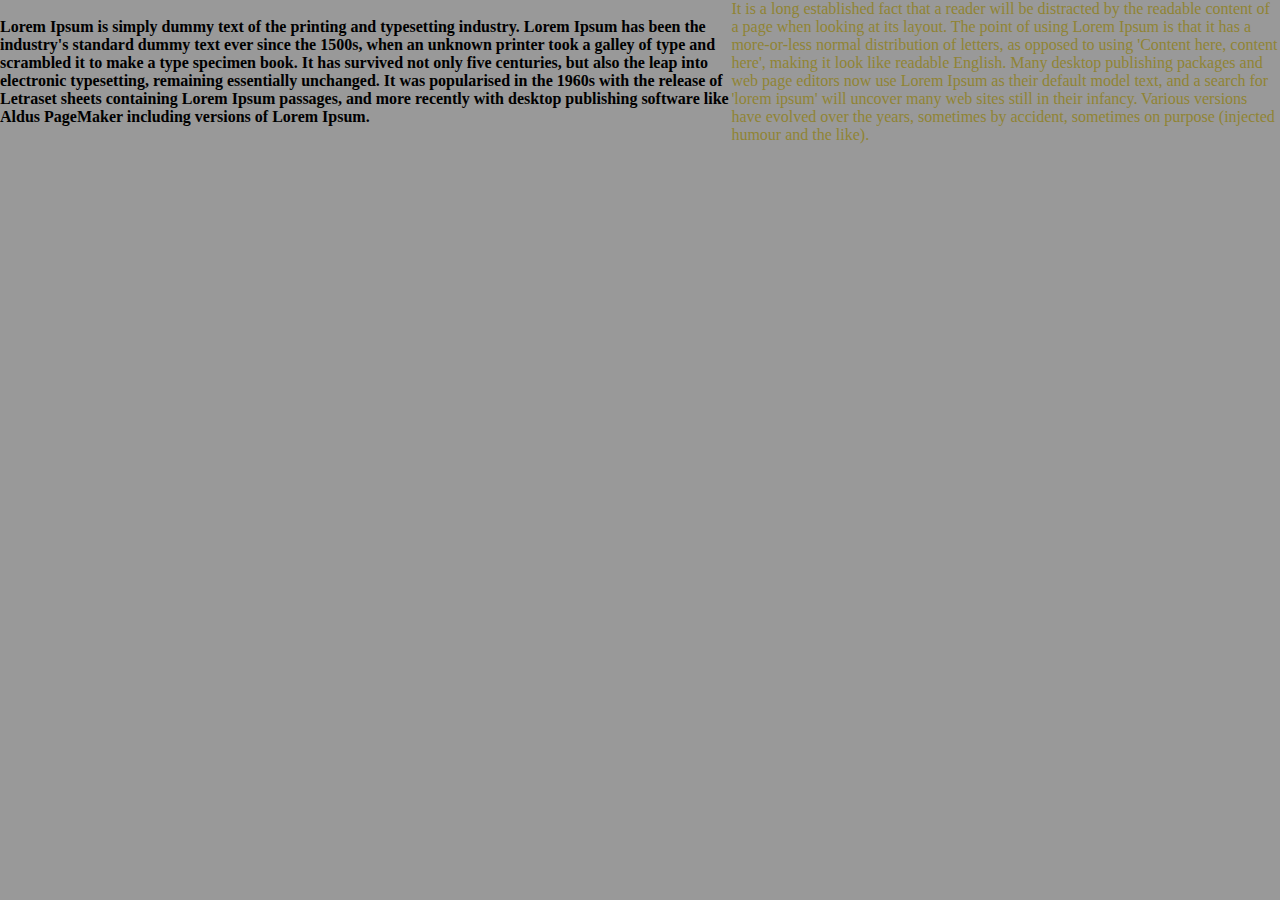
<file: index.html>
<!DOCTYPE html>
<html lang="en">

<head>
    <meta charset="UTF-8">
    <meta http-equiv="X-UA-Compatible" content="IE=edge">
    <meta name="viewport" content="width=device-width, initial-scale=1.0">
    <link rel="stylesheet" href="./scss/main.css">
    <title>Document</title>
</head>

<!-- <body class="light"> -->

<body>
    <div class="main">
        <p class="main__paragraph">Lorem Ipsum is simply dummy text of the printing and typesetting industry. Lorem
            Ipsum has been the
            industry's standard dummy text ever since the 1500s, when an unknown printer took a galley of type and
            scrambled it to make a type specimen book. It has survived not only five centuries, but also the leap into
            electronic typesetting, remaining essentially unchanged. It was popularised in the 1960s with the release of
            Letraset sheets containing Lorem Ipsum passages, and more recently with desktop publishing software like
            Aldus PageMaker including versions of Lorem Ipsum.</p>
    </div>

    <div class="content">
        <p class="content__paragraph">It is a long established fact that a reader will be distracted by the readable
            content of a page when looking
            at its layout. The point of using Lorem Ipsum is that it has a more-or-less normal distribution of letters,
            as opposed to using 'Content here, content here', making it look like readable English. Many desktop
            publishing packages and web page editors now use Lorem Ipsum as their default model text, and a search for
            'lorem ipsum' will uncover many web sites still in their infancy. Various versions have evolved over the
            years, sometimes by accident, sometimes on purpose (injected humour and the like).

        </p>
    </div>

</body>

</html>
</file>
<file: scss/main.css>
* {
  -webkit-box-sizing: border-box;
          box-sizing: border-box;
  margin: 0;
  padding: 0;
}

body {
  display: -webkit-box;
  display: -ms-flexbox;
  display: flex;
  -webkit-box-pack: center;
      -ms-flex-pack: center;
          justify-content: center;
  -webkit-box-align: center;
      -ms-flex-align: center;
          align-items: center;
  -webkit-box-orient: horizontal;
  -webkit-box-direction: normal;
      -ms-flex-direction: row;
          flex-direction: row;
  background-color: #999;
}

@media (max-width: 800px) {
  body {
    display: -webkit-box;
    display: -ms-flexbox;
    display: flex;
    -webkit-box-pack: center;
        -ms-flex-pack: center;
            justify-content: center;
    -webkit-box-align: center;
        -ms-flex-align: center;
            align-items: center;
    -webkit-box-orient: vertical;
    -webkit-box-direction: normal;
        -ms-flex-direction: column;
            flex-direction: column;
  }
}

.main {
  width: 80%;
  margin: 0 auto;
}

.main .main__paragraph {
  font-weight: 800;
}

.content {
  width: 60%;
  margin: 0 auto;
}

.content .content__paragraph {
  color: #908434;
}

.content .content__paragraph:hover {
  color: black;
  cursor: pointer;
}

.light {
  background-color: white;
  color: black;
}
/*# sourceMappingURL=main.css.map */
</file>
